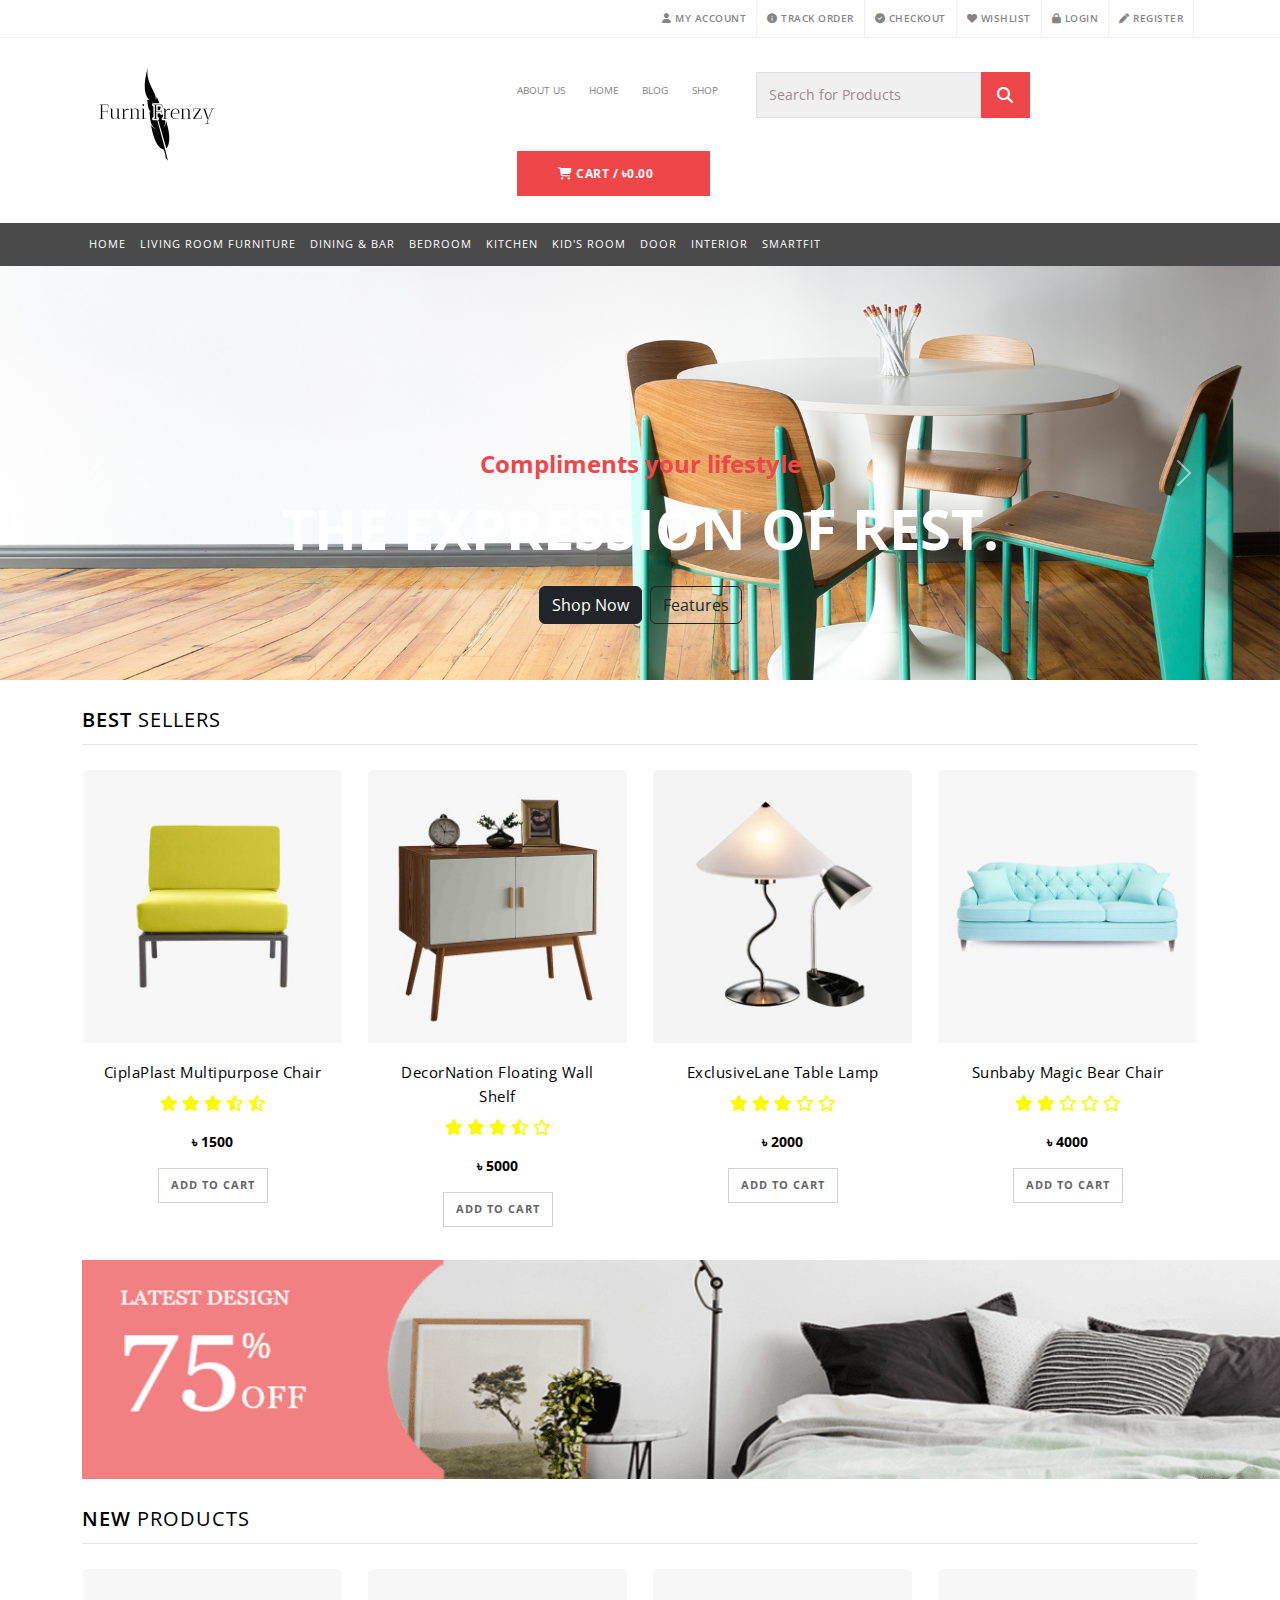
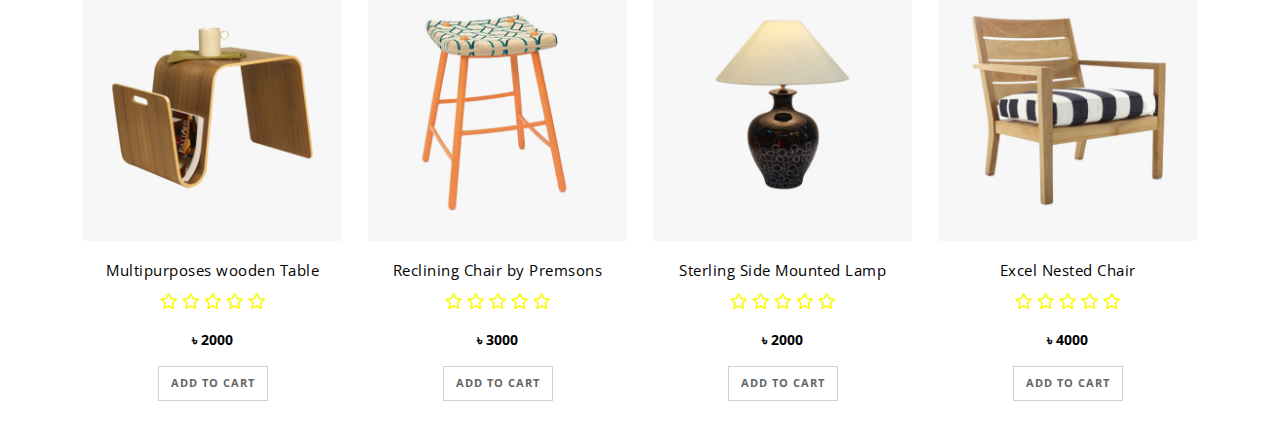
<file: index.html>
<!doctype html>
<html lang="en">
<head>
  <meta charset="utf-8">
  <meta name="viewport" content="width=device-width, initial-scale=1">
  <title>Homepage</title>
  <link href="css/style.css" rel="stylesheet">
</head>
<body>

<!--Markup for Header-->
<header>
  <div class="top-header">
    <div class="container">
      <div class="row">
        <div class="col-sm-3">
          
        </div>
        <div class="col-sm-6 offset-sm-3">
          <ul class="nav">
            <li class="nav-item">
              <a class="nav-link" href="#">
                <i class="fa-solid fa-user"></i>
                My Account
              </a>
            </li>
            <li class="nav-item">
              <a class="nav-link" href="#">
                <i class="fa-solid fa-circle-info"></i>
                Track Order
              </a>
            </li>
            <li class="nav-item">
              <a class="nav-link" href="#">
                <i class="fa-solid fa-circle-check"></i>
                Checkout
              </a>
            </li>
            <li class="nav-item">
              <a class="nav-link" href="#">
                <i class="fa-solid fa-heart"></i>
                Wishlist
              </a>
            </li>
            <li class="nav-item">
              <a class="nav-link" href="#">
                <i class="fa-solid fa-lock"></i>
                Login
              </a>
            </li>
            <li class="nav-item">
              <a class="nav-link" href="#">
                <i class="fa-solid fa-pen"></i>
                Register
              </a>
            </li>
          </ul>
        </div>
      </div>

    </div>
  </div>

  <div class="middle-part">
    <div class="container">
      <div class="row">
        <div class="col-sm-2">
          <div class="logo">
            <a class="navbar-brand" href="#">
              <img src="logo.png" alt="Logo Icon" class="img-fluid ">
            </a>
          </div>
        </div>
        <div class="col-sm-8 offset-sm-2">
          <ul class="nav ms-5">
            <li class="nav-item">
              <a class="nav-link about-us" href="#"> About Us</a>
            </li>
            <li class="nav-item">
              <a class="nav-link about-us" href="index.html">Home</a>
            </li>
            <li class="nav-item">
              <a class="nav-link about-us" href="#">Blog</a>
            </li>
            <li class="nav-item">
              <a class="nav-link about-us me-4" href="#">Shop</a>
            </li>
            <li class="nav-item">
              <a class="nav-link" href="#">
                <div class="input-group mb-3">
                  <input type="text" class="form-control" placeholder="Search for Products" aria-label="Search for Products" aria-describedby="basic-addon">
                  <span class="input-group-text" id="basic-addon">
                    <i class="fa-solid fa-magnifying-glass"></i>
                  </span>
                </div>

              </a>
            </li>
            <li class="nav-item">
              <a class="nav-link" href="#">
                <button type="button" class="btn btn-danger">
                  <i class="fa-solid fa-cart-shopping"></i>
                  <span class="price">Cart / <span class="price_code">&#2547;</span>0.00</span>
                </button>
              </a>
            </li>

          </ul>
        </div>
      </div>

    </div>

  </div>

  <nav class="navbar navbar-expand-lg bg-body-tertiary">
    <div class="container">
      <button class="navbar-toggler" type="button" data-bs-toggle="collapse" data-bs-target="#myNav" aria-controls="navbarSupportedContent" aria-expanded="false" aria-label="Toggle navigation">
        <span class="navbar-toggler-icon"></span>
      </button>
      <div class="collapse navbar-collapse" id="myNav">
        <ul class="navbar-nav me-auto mb-2 mb-lg-0">
          <li class="nav-item">
            <a class="nav-link active" aria-current="page" href="index.html">Home</a>
          </li>
          <li class="nav-item">
            <a class="nav-link" href="product.html">Living Room Furniture</a>
          </li>
          <li class="nav-item">
            <a class="nav-link" href="#"> Dining & Bar</a>
          </li>
          <li class="nav-item">
            <a class="nav-link" href="#">Bedroom</a>
          </li>
          <li class="nav-item">
            <a class="nav-link" href="#">Kitchen</a>
          </li>
          <li class="nav-item">
            <a class="nav-link" href="#">Kid's Room</a>
          </li>
          <li class="nav-item">
            <a class="nav-link" href="#">Door</a>
          </li>
          <li class="nav-item">
            <a class="nav-link" href="#">Interior</a>
          </li>
          <li class="nav-item">
            <a class="nav-link" href="#">SmartFit</a>
          </li>
        </ul>
      </div>
    </div>
  </nav>

</header>

<!--Markup for Banner-->
<section class="banner">
  <div id="myCarousel" class="carousel slide carousel-fade" data-bs-ride="carousel" data-bs-touch="true">
    <div class="carousel-inner">
      <div class="carousel-item active">
        <img src="img/slide-1.jpg" class="d-block w-100" alt="Banner image">
        <div class="carousel-caption d-none d-md-block">
          <h5 class="caption">Compliments your lifestyle</h5>
          <p class="sub-caption">THE EXPRESSION OF REST.</p>
          <div class="d-flex gap-2">
            <a href="" class="btn btn-dark">Shop Now</a>
            <a href="" class="btn btn-outline-dark">Features</a>
        </div>
        </div>
      </div>
      <div class="carousel-item">
        <img src="img/slide-2.jpg" class="d-block w-100" alt="Banner image">
        <div class="carousel-caption d-none d-md-block">
          <h5 class="caption">We will make your life</h5>
          <p class="sub-caption">WONDERFUL  <br>
            DESIGN & COMFORT.</p>
            <div class="d-flex gap-2">
              <a href="" class="btn btn-dark">Shop Now</a>
              <a href="" class="btn btn-outline-dark">Features</a>
          </div>
        </div>
      </div>
      <div class="carousel-item">
        <img src="img/slide-3.jpg" class="d-block w-100" alt="Banner image">
        <div class="carousel-caption d-none d-md-block">
          <h5 class="caption">Life begins at the end of</h5>
          <p class="sub-caption">YOUR COMFORT ZONE</p>
          <div class="d-flex gap-2">
            <a href="" class="btn btn-dark">Shop Now</a>
            <a href="" class="btn btn-outline-dark">Features</a>
        </div>
        </div>
      </div>
      <div class="carousel-item">
        <img src="img/slide-4.jpg" class="d-block w-100" alt="Banner image">
        <div class="carousel-caption d-none d-md-block">
          <h5 class="caption">Fill your Home with</h5>
          <p class="sub-caption">FULL OF COMFORT</p>
          
          <div class="d-flex gap-2">
            <a href="" class="btn btn-dark">Shop Now</a>
            <a href="" class="btn btn-outline-dark">Features</a>
        </div>
        </div>
      </div>


    </div>
    <button class="carousel-control-prev" type="button" data-bs-target="#myCarousel" data-bs-slide="prev">
      <span class="carousel-control-prev-icon" aria-hidden="true"></span>
      <span class="visually-hidden">Previous</span>
    </button>
    <button class="carousel-control-next" type="button" data-bs-target="#myCarousel" data-bs-slide="next">
      <span class="carousel-control-next-icon" aria-hidden="true"></span>
      <span class="visually-hidden">Next</span>
    </button>
  </div>

</section>

<!--Markup for Best Sellers-->
<section class="products">
  <div class="container">
    <h2 class="text-uppercase">Best <span>Sellers</span></h2>

    <div class="row row-cols-1 row-cols-md-4 g-4">
      <div class="col">
        <div class="card h-100">
          <a href="#" title="CiplaPlast Multipurpose Chair"><img src="img/product1-266x280.jpg" class="card-img-top" alt="Best Seller Image"></a>
          <div class="card-body text-center">
            <h5 class="card-title"><a href="#">CiplaPlast Multipurpose Chair</a></h5>
            <p class="rating">
              <i class="fa-solid fa-star"></i>
                <i class="fa-solid fa-star"></i>
                <i class="fa-solid fa-star"></i>
                <i class="fa-regular fa-star-half-stroke"></i>
                <i class="fa-regular fa-star-half-stroke"></i>
            </p>
            <p class="price"> &#2547 1500</p>
            <p class="">
              <button type="button" class="btn btn-danger">Add to cart</button>
            </p>
          </div>
        </div>
      </div>
      <div class="col">
        <div class="card h-100">
          <a href="#" title="CiplaPlast Multipurpose Chair"><img src="img/product2-266x280.jpg" class="card-img-top" alt="Best Seller Image"></a>
          <div class="card-body text-center">
            <h5 class="card-title"><a href="#">DecorNation Floating Wall Shelf</a></h5>
            <p class="rating">
              <i class="fa-solid fa-star"></i>
                <i class="fa-solid fa-star"></i>
                <i class="fa-solid fa-star"></i>
                <i class="fa-regular fa-star-half-stroke"></i>
                <i class="fa-regular fa-star"></i>
            </p>
            <p class="price"> &#2547 5000</p>
            <p class="">
              <button type="button" class="btn btn-danger">Add to cart</button>
            </p>
          </div>
        </div>
      </div>
      <div class="col">
        <div class="card h-100">
          <a href="#" title="CiplaPlast Multipurpose Chair"><img src="img/product5-266x280.jpg" class="card-img-top" alt="Best Seller Image"></a>
          <div class="card-body text-center">
            <h5 class="card-title"><a href="#">ExclusiveLane Table Lamp</a></h5>
            <p class="rating">
              <i class="fa-solid fa-star"></i>
                <i class="fa-solid fa-star"></i>
                <i class="fa-solid fa-star"></i>
                <i class="fa-regular fa-star"></i>
                <i class="fa-regular fa-star"></i>
            </p>
            <p class="price"> &#2547 2000</p>
            <p class="">
              <button type="button" class="btn btn-danger">Add to cart</button>
            </p>
          </div>
        </div>
      </div>
      <div class="col">
        <div class="card h-100">
          <a href="#" title="CiplaPlast Multipurpose Chair"><img src="img/product 7.jpg" class="card-img-top" alt="Best Seller Image"></a>
          <div class="card-body text-center">
            <h5 class="card-title"><a href="#">Sunbaby Magic Bear Chair</a></h5>
            <p class="rating">
              <i class="fa-solid fa-star"></i>
                <i class="fa-solid fa-star"></i>
                <i class="fa-regular fa-star"></i>
                <i class="fa-regular fa-star"></i>
                
                <i class="fa-regular fa-star"></i>
            </p>
            <p class="price"> &#2547 4000</p>
            <p class="text-center">
              <button type="button" class="btn btn-danger">Add to cart</button>
            </p>
          </div>
        </div>
      </div>
    </div>
  </div>

</section>
<!-- bottom banner -->
<section>
<div class="banner-bottom">
  <div class="container">
      <div class="row">
          <div class="col-lg-12 col-md-12 col-sm-12">
              <div class="banner__pic">
                  <img src="bottom-banner.png" alt="">
              </div>
          </div>
        
      </div>
  </div>
</div>

  
</section>

<!--Markup for New Products-->
<section class="products">
  <div class="container">
    <h2 class="text-uppercase">New <span>Products</span></h2>

    <div class="row row-cols-1 row-cols-md-4 g-4">
      <div class="col">
        <div class="card h-100">
          <a href="#" title="Multipurposes wooden Table"><img src="img/product21-266x280.jpg" class="card-img-top" alt="Best Seller Image"></a>
          <div class="card-body text-center">
            <h5 class="card-title"><a href="#">Multipurposes wooden Table</a></h5>
            <p class="rating">
              <i class="fa-regular fa-star"></i>
              <i class="fa-regular fa-star"></i>
              <i class="fa-regular fa-star"></i>
              <i class="fa-regular fa-star"></i>
              <i class="fa-regular fa-star"></i>
            </p>
            <p class="price">&#2547 2000</p>
            <p class="">
              <button type="button" class="btn btn-danger">Add to cart</button>
            </p>
          </div>
        </div>
      </div>
      <div class="col">
        <div class="card h-100">
          <a href="#" title="Multipurposes wooden Table"><img src="img/product12-266x280.jpg" class="card-img-top" alt="Best Seller Image"></a>
          <div class="card-body text-center">
            <h5 class="card-title"><a href="#">Reclining Chair by Premsons</a></h5>
            <p class="rating">
              <i class="fa-regular fa-star"></i>
              <i class="fa-regular fa-star"></i>
              <i class="fa-regular fa-star"></i>
              <i class="fa-regular fa-star"></i>
              <i class="fa-regular fa-star"></i>
            </p>
            <p class="price">&#2547 3000</p>
            <p class="">
              <button type="button" class="btn btn-danger">Add to cart</button>
            </p>
          </div>
        </div>
      </div>
      <div class="col">
        <div class="card h-100">
          <a href="#" title="Multipurposes wooden Table"><img src="img/product8-266x280.jpg" class="card-img-top" alt="Best Seller Image"></a>
          <div class="card-body text-center">
            <h5 class="card-title"><a href="#"> Sterling Side Mounted  Lamp </a></h5>
            <p class="rating">
              <i class="fa-regular fa-star"></i>
              <i class="fa-regular fa-star"></i>
              <i class="fa-regular fa-star"></i>
              <i class="fa-regular fa-star"></i>
              <i class="fa-regular fa-star"></i>
            </p>
            <p class="price">&#2547 2000</p>
            <p class="">
              <button type="button" class="btn btn-danger">Add to cart</button>
            </p>
          </div>
        </div>
      </div>
      <div class="col">
        <div class="card h-100">
          <a href="#" title="Multipurposes wooden Table"><img src="img/product22-266x280.jpg" class="card-img-top" alt="Best Seller Image"></a>
          <div class="card-body text-center">
            <h5 class="card-title"><a href="#">Excel Nested Chair</a></h5>
            <p class="rating">
              <i class="fa-regular fa-star"></i>
              <i class="fa-regular fa-star"></i>
              <i class="fa-regular fa-star"></i>
              <i class="fa-regular fa-star"></i>
              <i class="fa-regular fa-star"></i>
            </p>
            <p class="price">&#2547 4000</p>
            <p class="text-center">
              <button type="button" class="btn btn-danger">Add to cart</button>
            </p>
          </div>
        </div>
      </div>
    </div>
  </div>

</section>







<script src="js/bootstrap.bundle.min.js"></script>

<script>
  const myCarouselElement = document.querySelector('#myCarousel')

  const carousel = new bootstrap.Carousel(myCarouselElement, {
    interval: 1800,
    touch: true
  })

</script>
</body>
</html>
</file>
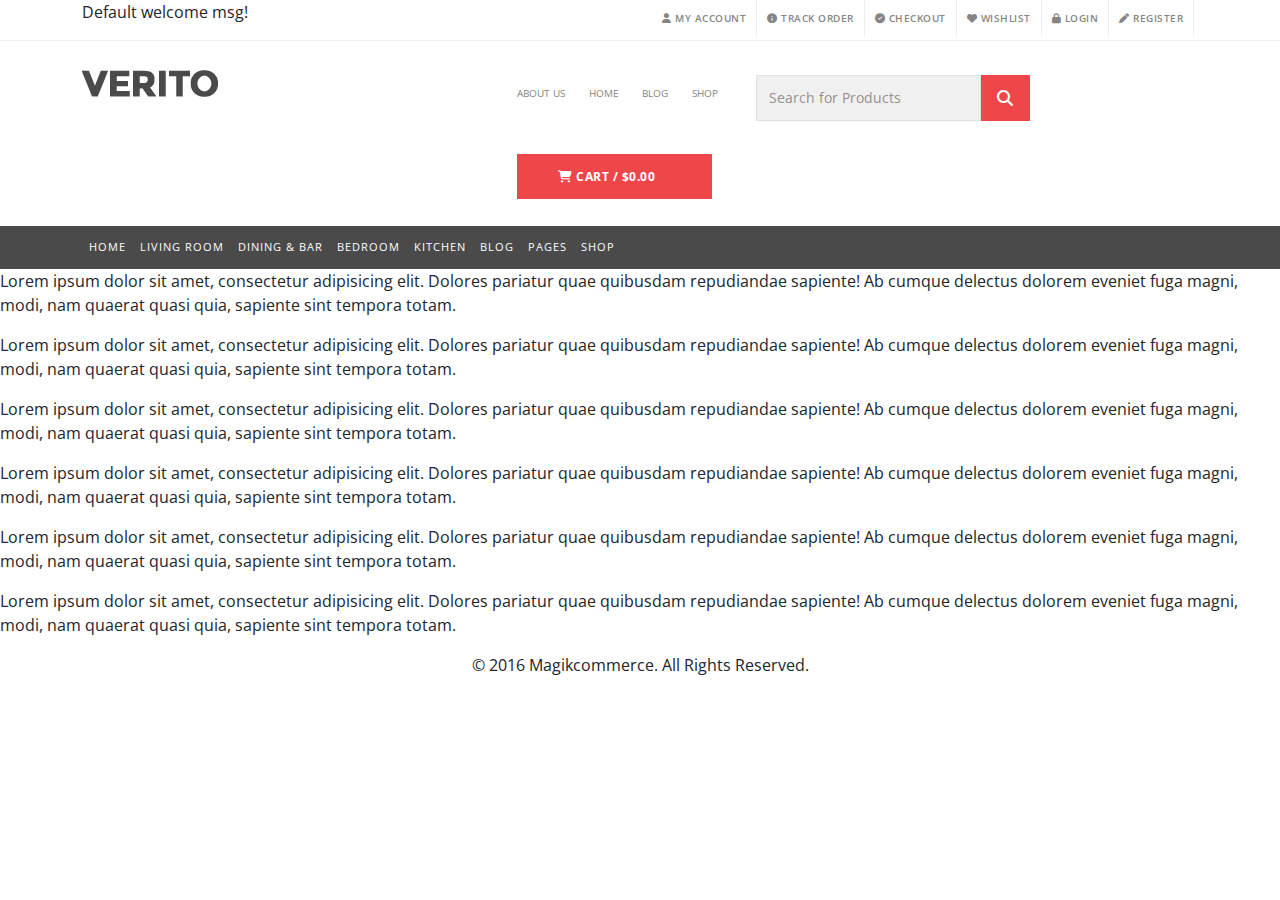
<file: product.html>
<!doctype html>
<html lang="en">
<head>
  <meta charset="utf-8">
  <meta name="viewport" content="width=device-width, initial-scale=1">
  <title>Verito Demo &#8211; Just another WordPress MagikThemes Sites site</title>
  <link href="css/style.css" rel="stylesheet">
</head>
<body>

<!--Markup for Header-->
<header>
  <div class="top-header">
    <div class="container">
      <div class="row">
        <div class="col-sm-3">
          <p>Default welcome msg!</p>
        </div>
        <div class="col-sm-6 offset-sm-3">
          <ul class="nav">
            <li class="nav-item">
              <a class="nav-link" href="#">
                <i class="fa-solid fa-user"></i>
                My Account
              </a>
            </li>
            <li class="nav-item">
              <a class="nav-link" href="#">
                <i class="fa-solid fa-circle-info"></i>
                Track Order
              </a>
            </li>
            <li class="nav-item">
              <a class="nav-link" href="#">
                <i class="fa-solid fa-circle-check"></i>
                Checkout
              </a>
            </li>
            <li class="nav-item">
              <a class="nav-link" href="#">
                <i class="fa-solid fa-heart"></i>
                Wishlist
              </a>
            </li>
            <li class="nav-item">
              <a class="nav-link" href="#">
                <i class="fa-solid fa-lock"></i>
                Login
              </a>
            </li>
            <li class="nav-item">
              <a class="nav-link" href="#">
                <i class="fa-solid fa-pen"></i>
                Register
              </a>
            </li>
          </ul>
        </div>
      </div>

    </div>
  </div>

  <div class="middle-part">
    <div class="container">
      <div class="row">
        <div class="col-sm-2">
          <div class="logo">
            <a class="navbar-brand" href="#">
              <img src="img/logo.png" alt="Logo Icon" class="img-fluid">
            </a>
          </div>
        </div>
        <div class="col-sm-8 offset-sm-2">
          <ul class="nav ms-5">
            <li class="nav-item">
              <a class="nav-link about-us" href="#"> About Us</a>
            </li>
            <li class="nav-item">
              <a class="nav-link about-us" href="#">Home</a>
            </li>
            <li class="nav-item">
              <a class="nav-link about-us" href="#">Blog</a>
            </li>
            <li class="nav-item">
              <a class="nav-link about-us me-4" href="#">Shop</a>
            </li>
            <li class="nav-item">
              <a class="nav-link" href="#">
                <div class="input-group mb-3">
                  <input type="text" class="form-control" placeholder="Search for Products" aria-label="Search for Products" aria-describedby="basic-addon">
                  <span class="input-group-text" id="basic-addon">
                    <i class="fa-solid fa-magnifying-glass"></i>
                  </span>
                </div>

              </a>
            </li>
            <li class="nav-item">
              <a class="nav-link" href="#">
                <button type="button" class="btn btn-danger">
                  <i class="fa-solid fa-cart-shopping"></i>
                  <span class="price">Cart / <span class="price_code">&dollar;</span>0.00</span>
                </button>
              </a>
            </li>

          </ul>
        </div>
      </div>

    </div>

  </div>

  <nav class="navbar navbar-expand-lg bg-body-tertiary">
    <div class="container">
      <button class="navbar-toggler" type="button" data-bs-toggle="collapse" data-bs-target="#myNav" aria-controls="navbarSupportedContent" aria-expanded="false" aria-label="Toggle navigation">
        <span class="navbar-toggler-icon"></span>
      </button>
      <div class="collapse navbar-collapse" id="myNav">
        <ul class="navbar-nav me-auto mb-2 mb-lg-0">
          <li class="nav-item">
            <a class="nav-link active" aria-current="page" href="index.html">Home</a>
          </li>
          <li class="nav-item">
            <a class="nav-link" href="product.html">Living Room</a>
          </li>
          <li class="nav-item">
            <a class="nav-link" href="#"> Dining & Bar</a>
          </li>
          <li class="nav-item">
            <a class="nav-link" href="#">Bedroom</a>
          </li>
          <li class="nav-item">
            <a class="nav-link" href="#">Kitchen</a>
          </li>
          <li class="nav-item">
            <a class="nav-link" href="#">Blog</a>
          </li>
          <li class="nav-item">
            <a class="nav-link" href="#">Pages</a>
          </li>
          <li class="nav-item">
            <a class="nav-link" href="#">Shop</a>
          </li>

        </ul>
      </div>
    </div>
  </nav>

</header>

<p>Lorem ipsum dolor sit amet, consectetur adipisicing elit. Dolores pariatur quae quibusdam repudiandae sapiente! Ab cumque delectus dolorem eveniet fuga magni, modi, nam quaerat quasi quia, sapiente sint tempora totam.</p>
<p>Lorem ipsum dolor sit amet, consectetur adipisicing elit. Dolores pariatur quae quibusdam repudiandae sapiente! Ab cumque delectus dolorem eveniet fuga magni, modi, nam quaerat quasi quia, sapiente sint tempora totam.</p>
<p>Lorem ipsum dolor sit amet, consectetur adipisicing elit. Dolores pariatur quae quibusdam repudiandae sapiente! Ab cumque delectus dolorem eveniet fuga magni, modi, nam quaerat quasi quia, sapiente sint tempora totam.</p>
<p>Lorem ipsum dolor sit amet, consectetur adipisicing elit. Dolores pariatur quae quibusdam repudiandae sapiente! Ab cumque delectus dolorem eveniet fuga magni, modi, nam quaerat quasi quia, sapiente sint tempora totam.</p>
<p>Lorem ipsum dolor sit amet, consectetur adipisicing elit. Dolores pariatur quae quibusdam repudiandae sapiente! Ab cumque delectus dolorem eveniet fuga magni, modi, nam quaerat quasi quia, sapiente sint tempora totam.</p>
<p>Lorem ipsum dolor sit amet, consectetur adipisicing elit. Dolores pariatur quae quibusdam repudiandae sapiente! Ab cumque delectus dolorem eveniet fuga magni, modi, nam quaerat quasi quia, sapiente sint tempora totam.</p>



<footer>
  <div class="footer-bottom">
    <div class="container">
      <p class="text-center">&copy; 2016 Magikcommerce. All Rights Reserved.</p>
    </div>
  </div>
</footer>


<script src="js/bootstrap.bundle.min.js"></script>

<script>
  const myCarouselElement = document.querySelector('#myCarousel')

  const carousel = new bootstrap.Carousel(myCarouselElement, {
    interval: 1800,
    touch: true
  })

</script>
</body>
</html>
</file>
<file: css/style.css>
@import url('bootstrap.min.css');
@import url('all.min.css');
@import url('https://fonts.googleapis.com/css2?family=Open+Sans:ital,wght@0,300..800;1,300..800&display=swap');

html{
    font-size: 1rem;
}
body{
    font-family: "Open Sans", sans-serif;
}

h2{
    font-weight: 600;
    font-size: 1.25rem;
    letter-spacing: 1px;
    padding: 0.75rem 0;
    color: #000;
    margin-bottom: 1.5rem;
    margin-top: 1rem;
    border-bottom: 1px #e5e5e5 solid;

}
h2 span{
    font-weight: 400;
}



/*Style for header*/
header .top-header{
    border-bottom: 1px solid #efefef;
}
header .top-header .nav-link{
    font-size: 0.625rem;
    font-weight: 600;
    letter-spacing: 0.5px;
    border-right: 1px solid #efefef;
    color: #858585;
    display: inline-block;
    padding: 11px 10px;
    text-decoration: none;
    text-transform: uppercase;
}

header .middle-part{
    margin-top: 1.5rem;
    margin-bottom: 1.225rem;
}

header .middle-part .container .row .col-sm-2 .logo{
    margin-top: 0.3rem;
  
    
}


header .middle-part .container .row .col-sm-8 .nav .nav-link{
    padding: 0.625rem 0.4375rem 0.4375rem 0.4375rem;
    color: #858585;
    font-size: 0.625rem;
    font-weight: normal;
    text-transform: uppercase;
}

header .middle-part .container .row .col-sm-8 .nav .nav-link .form-control{
    border-radius: 0;
    background-color: #f0f0f0;
    padding: 0.7rem 1.8rem 0.7rem 0.75rem;
    font-size: 0.9rem;
    font-weight: 400;
    line-height: 1.5;
    color: #333;
}
header .middle-part .container .row .col-sm-8 .nav .nav-link .form-control::placeholder{
    color: #9a8e8e;
}

header .middle-part .container .row .col-sm-8 .nav .nav-link .input-group-text{
    border-radius: 0;
    background-color: #ef4749;
    border-color: transparent;
    color: #fff;
    padding: .375rem 1rem;
}



header .middle-part .container .row .col-sm-8 .nav .about-us{
    margin-top: 0.7rem;
    margin-right: 0.6rem;
}
header .middle-part .container .row .col-sm-8 .nav .nav-link .btn-danger{
    background-color: #ef4749;
    border-color: transparent;
}

header .middle-part .container .row .col-sm-8 .nav .nav-link .btn{
    border-radius: 0;
    color: #fff;
    font-size: 0.75rem;
    letter-spacing: 0.5px;
    line-height: 2.1rem;
    margin: 0;
    padding: 0.3rem 3.5rem 0.3rem 2.5rem;
    font-weight: 700;
    text-transform: uppercase;
}

header .bg-body-tertiary{
    background-color: #4a4a4a !important;
    padding-top: 0;
    padding-bottom: 0;
}
header .navbar .container .navbar-nav .nav-item{
    padding-left: 7px;
    padding-right: 7px;
}
header .navbar .container .navbar-nav .nav-link{
    font-size: 0.7rem;
    padding: 11px 0 7px;
    text-transform: uppercase;
    color: #fff;
    letter-spacing: 1px;
    transition: all 0.3s cubic-bezier(0.8, 0, 0, 1);
    border-bottom: 1px solid transparent;
    margin-top: 0.15rem;
    margin-bottom: 0.3rem;
}

header .navbar .container .navbar-nav .nav-item:hover{
    background-color: #f8f8f8;
}

header .navbar .container .navbar-nav .nav-item:hover .nav-link{
    color: #6c6c6c;
    border-bottom: 1px solid #d5cdcd;
    margin-bottom: 0.3rem;
}

/*Style for Carousel*/

.carousel-item {
    transition: transform 2s ease-in-out;
}

.carousel-fade .active.carousel-item-start,
.carousel-fade .active.carousel-item-end {
    transition: opacity 0s 2s;
}
.caption{
    font-size: 1.5rem;
   font-weight: 700;
   color: #ef4749;

 }
 /*Style for banner*/
 .sub-caption{
    font-size: 3.5rem;
    font-weight: 700;
 
 }
 .d-flex {
    place-content:center;
    margin-top: 1.0rem;
    margin-bottom: 1.0rem;
 }
/*Style for Best Sellers*/
.products .card{
    border-color: transparent;
}
.products .card .card-body .card-title a{
    text-decoration: none;
    font-size: 0.95rem;
    font-weight: normal;
    letter-spacing: 0.5px;
    color: #000;
}

.products .card .card-body .card-title a:hover{
    color: #ef4749;
}

.products .card .card-body .rating i{
    color: #fafa02;
}

.products .card .card-body .price {
    font-weight: bold;
    color: #000;
    font-size: 0.875rem;
}

.products .card .card-body p .btn{
    padding: 8px 12px;
    font-size: 11px ;
    border: 1px solid #d1d1d1;
    text-align: center;
    letter-spacing: 1px;
    color: #666;
    font-weight: bold;
    transition: all 0.3s linear;
    text-transform: uppercase;
    background: #fff;
    border-radius: 0;
}

.products .card .card-body p .btn:hover{
    background: #ef4749;
    color: #fff;
    border: 1px #ef4749 solid;
}

















/*Media Quieries*/
@media (max-width: 320px){
    html{
        font-size: 0.9rem;
    }
}

@media (min-width: 575px) and (max-width: 575.99px) {  }
</file>
